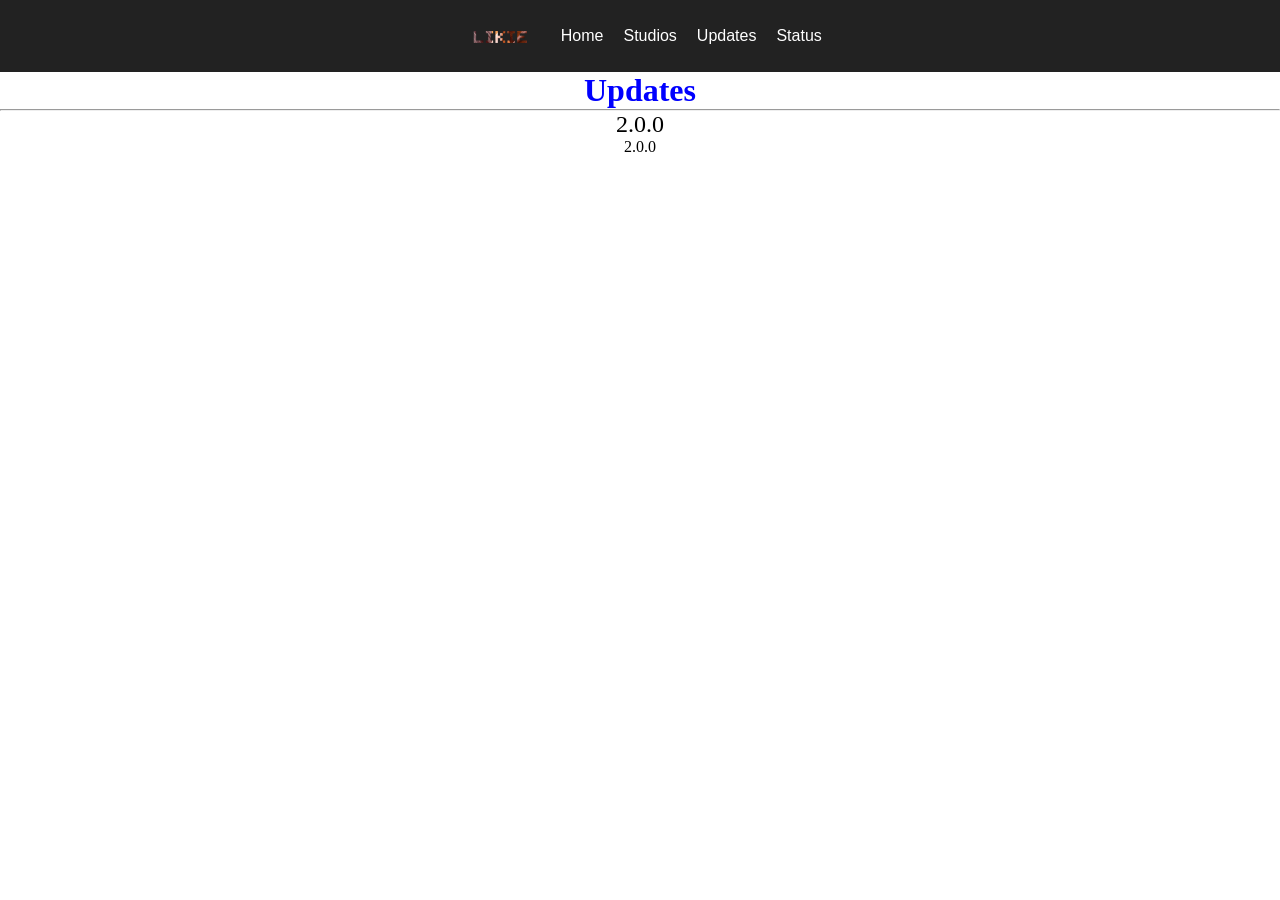
<file: updates.html>
<!DOCTYPE html>
<html lang="en">
<head>
<meta charset="UTF-8">
    <meta name="viewport" content="width=device-width, initial-scale=1.0">
    <meta http-equiv="X-UA-Compatible" content="ie=edge">
    <title>Likie Updates</title>
	<link rel="icon" 
      type="image/png" 
      href="images/likie.png">
    <link rel="stylesheet" href="navbar.css">
    <script
    src="https://code.jquery.com/jquery-3.4.1.slim.min.js"
    integrity="sha256-pasqAKBDmFT4eHoN2ndd6lN370kFiGUFyTiUHWhU7k8="
    crossorigin="anonymous"></script>
    <script>
    $(function() {
    $(".toggle").on("click", function() {
        if ($(".item").hasClass("active")) {
            $(".item").removeClass("active");
        } else {
            $(".item").addClass("active");
        }
    });
});
    </script>
</head>
<body>
    <nav>
        <ul class="menu">
			<p style="text-align:left;"><img src="images/likie.png"102.4" height="57.6" alt="logo"></p>
            <li class="item"><a href="index.html">Home</a></li>
            <li class="item"><a href="studios.html">Studios</a></li>
            <li class="item"><a href="updates.html">Updates</a></li>
            </li>
            <li class="item "><a href="https://likemain.statuspage.io"">Status</a></li>
         
            <li class="toggle"><span class="bars"></span></li>
        </ul>
    </nav>
    </main>
<body>
<style>
body {
  background-color: white;
}

h1 {
  color: blue;
  text-align: center;
  font-family: Impact, fantasy;
  font-weight: 600
}

h2 {
  color: Black;
  text-align: center;
  font-family: Impact, fantasy;
  font-weight: 400
}
p  {
  color: Black;
  text-align: center;
  font-family: Impact, fantasy;
}
</style>
</head>
<body>

  
<h1>Updates</h1>

<hr> 

<h2>2.0.0</h2>

<p>2.0.0<p>


</body>
</html>
</file>
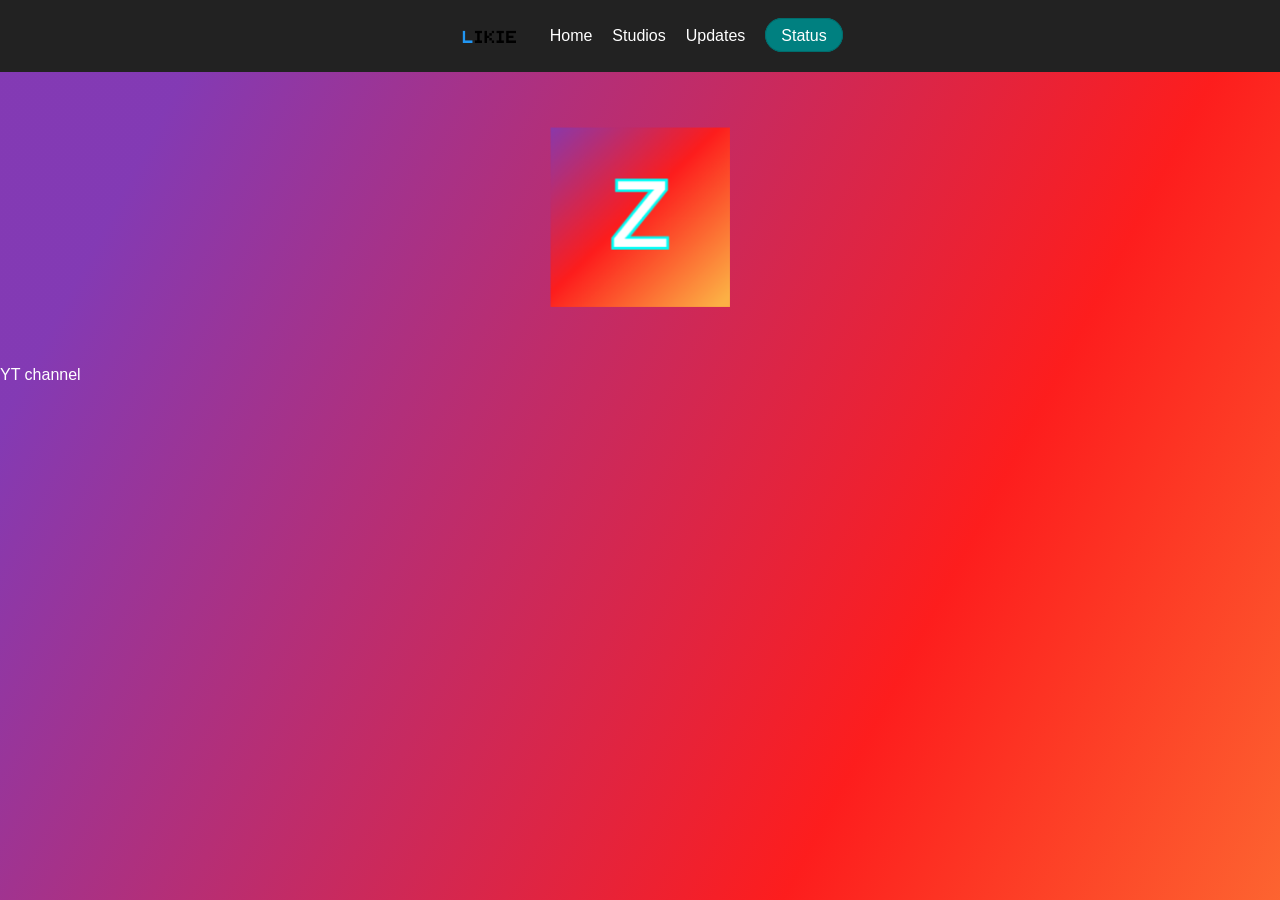
<file: ztvg.html>
<!DOCTYPE html>
<html lang="en">
<head>
	<!-- Global site tag (gtag.js) - Google Analytics -->
<script async src="https://www.googletagmanager.com/gtag/js?id=G-QRN8GW7B29"></script>
<script>
  window.dataLayer = window.dataLayer || [];
  function gtag(){dataLayer.push(arguments);}
  gtag('js', new Date());

  gtag('config', 'G-QRN8GW7B29');
</script>
<meta charset="UTF-8">
    <meta name="viewport" content="width=device-width, initial-scale=1.0">
    <meta http-equiv="X-UA-Compatible" content="ie=edge">
    <title>Likie</title>
	<link rel="icon" 
      type="image/png" 
      href="images/likiel.png">
    <link rel="stylesheet" href="navbar.css">
<style>
		body {
	 	 background-image: url('images/background.png');
		}
</style>
	<script
    src="https://code.jquery.com/jquery-3.4.1.slim.min.js"
    integrity="sha256-pasqAKBDmFT4eHoN2ndd6lN370kFiGUFyTiUHWhU7k8="
    crossorigin="anonymous"></script>
    <script>
    $(function() {
    $(".toggle").on("click", function() {
        if ($(".item").hasClass("active")) {
            $(".item").removeClass("active");
        } else {
            $(".item").addClass("active");
        }
    });
});
    </script>
</head>
<body>
    <nav>
        <ul class="menu">
			<p style="text-align:left;"><img src="images/likiel.png"102.4" height="57.6" alt="logo"></p>
            <li class="item"><a href="index.html">Home</a></li>
            <li class="item"><a href="studios.html">Studios</a></li>
            <li class="item"><a href="updates.html">Updates</a></li>
            </li>
            <li class="item button"><a href="https://likie.statuspage.io"">Status</a></li>
            <li class="toggle"><span class="bars"></span></li>
        </ul>
    </nav>
    </main>
</style>      
 <p style="text-align:center;"><img src="images/ztvg2.png" width="290" height="290" alt="Sorry, our services are currently down"></p>   
</head>
<body>


<script async src="https://cse.google.com/cse.js?cx=d9036f4fcae89102b"></script>
<div class="gcse-search"></div>
 <p>
         <a href="https://www.youtube.com/channel/UCnx7NelvI1iLNvOjGtugdvA">YT channel</a>
      </p>	 
</head>
  
	
</script>
</body>
</html>
</file>
<file: navbar.css>
/* Basic styling */
* {
  box-sizing: border-box;
  padding: 0;
  margin: 0;
}
body {
  font-family: sans-serif;
}
nav {
  background: #222;
  padding: 5px 20px;
}
ul {
  list-style-type: none;
}
a {
  color: white;
  text-decoration: none;
}
a:hover {
  text-decoration: underline;
}
.logo a:hover {
  text-decoration: none;
}
.menu li {
  font-size: 16px;
  padding: 15px 5px;
  white-space: nowrap;
}
.logo a,
.toggle a {
  font-size: 20px;
}
.button.secondary {
  border-bottom: 1px #2494f4 solid;
}

/* Mobile menu */
.menu {
  display: flex;
  flex-wrap: wrap;
  justify-content: space-between;
  align-items: center;
}
.toggle {
  order: 1;
}
.item.button {
  order: 2;
}
.item {
  width: 100%;
  text-align: center;
  order: 3;
  display: none;
}
.item.active {
  display: block;
}

/* Navbar Toggle */
.toggle {
  cursor:pointer;
}
.bars {
  background: #999;
  display: inline-block;
  height: 2px;
  position: relative;
  transition: background .2s ease-out;
  width: 18px;
}
.bars:before,
.bars:after {
  background: #999;
  content: '';
  display: block;
  height: 100%;
  position: absolute;
  transition: all .2s ease-out;
  width: 100%;
}
.bars:before {
  top: 5px;
}
.bars:after {
  top: -5px;
}

/* Tablet menu */
@media all and (min-width: 468px) {
  .menu {
      justify-content: center;
  }

  .logo {
      flex: 1;
  }

  .item.button {
      width: auto;
      order: 1;
      display: block;
  }
  .toggle {
      order: 2;
  }
  .button.secondary {
      border: 0;
  }
  .button a {
      padding: 7.5px 15px;
      background: teal;
      border: 1px #006d6d solid;
      border-radius:50em;
  }
  .button.secondary a {
      background: transparent;    
  }
  .button a:hover {
      text-decoration: none;
      transition:all .25s;
  }
  .button:not(.secondary) a:hover {
      background: #006d6d;
      border-color: #005959;
  }
  .button.secondary a:hover {
      color: #ddd;
  } 
}

/* Desktop menu */
@media all and (min-width: 768px) {
  .item {
      display: block;
      width: auto;
  }
  .toggle {
      display: none;
  }
  .logo {
      order: 0;
  }
  .item {
      order: 1;
  }
  .button {
      order: 2;
  }
  .menu li {
      padding: 15px 10px;
  }
  .menu li.button {
      padding-right: 0;
  }
}
</file>
